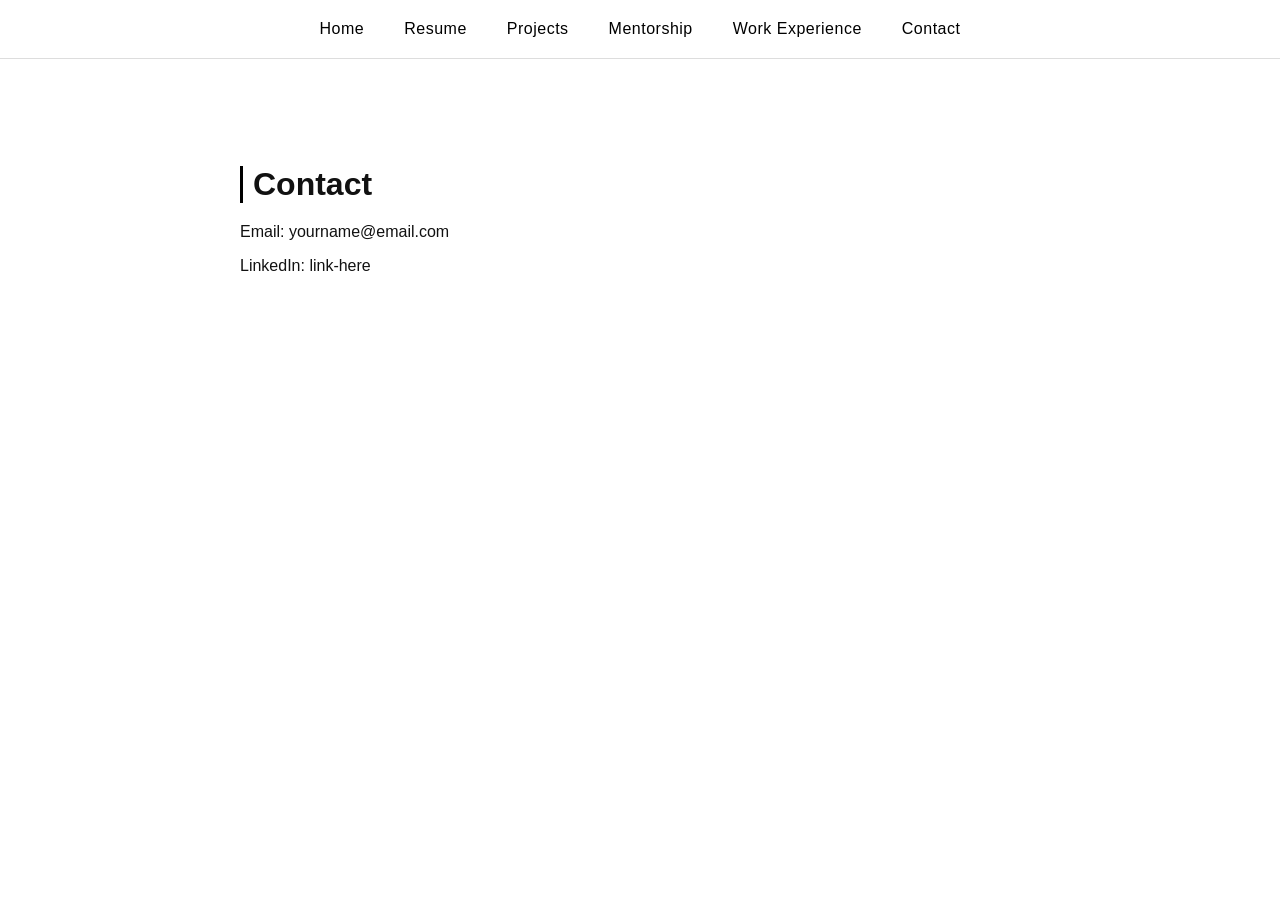
<file: contact.html>
<!DOCTYPE html>
<html lang="en">
<head>
  <meta charset="UTF-8">
  <title>Contact | Wendy</title>
  <link rel="stylesheet" href="style.css">
</head>

<body>

<nav>
  <ul>
    <li><a href="index.html">Home</a></li>
    <li><a href="resume.html">Resume</a></li>
    <li><a href="projects.html">Projects</a></li>
    <li><a href="mentorship.html">Mentorship</a></li>
    <li><a href="work.html">Work Experience</a></li>
    <li><a href="contact.html">Contact</a></li>
  </ul>
</nav>

<section class="section">
  <h2>Contact</h2>
  <p>Email: yourname@email.com</p>
  <p>LinkedIn: link-here</p>
</section>

</body>
</html>
</file>
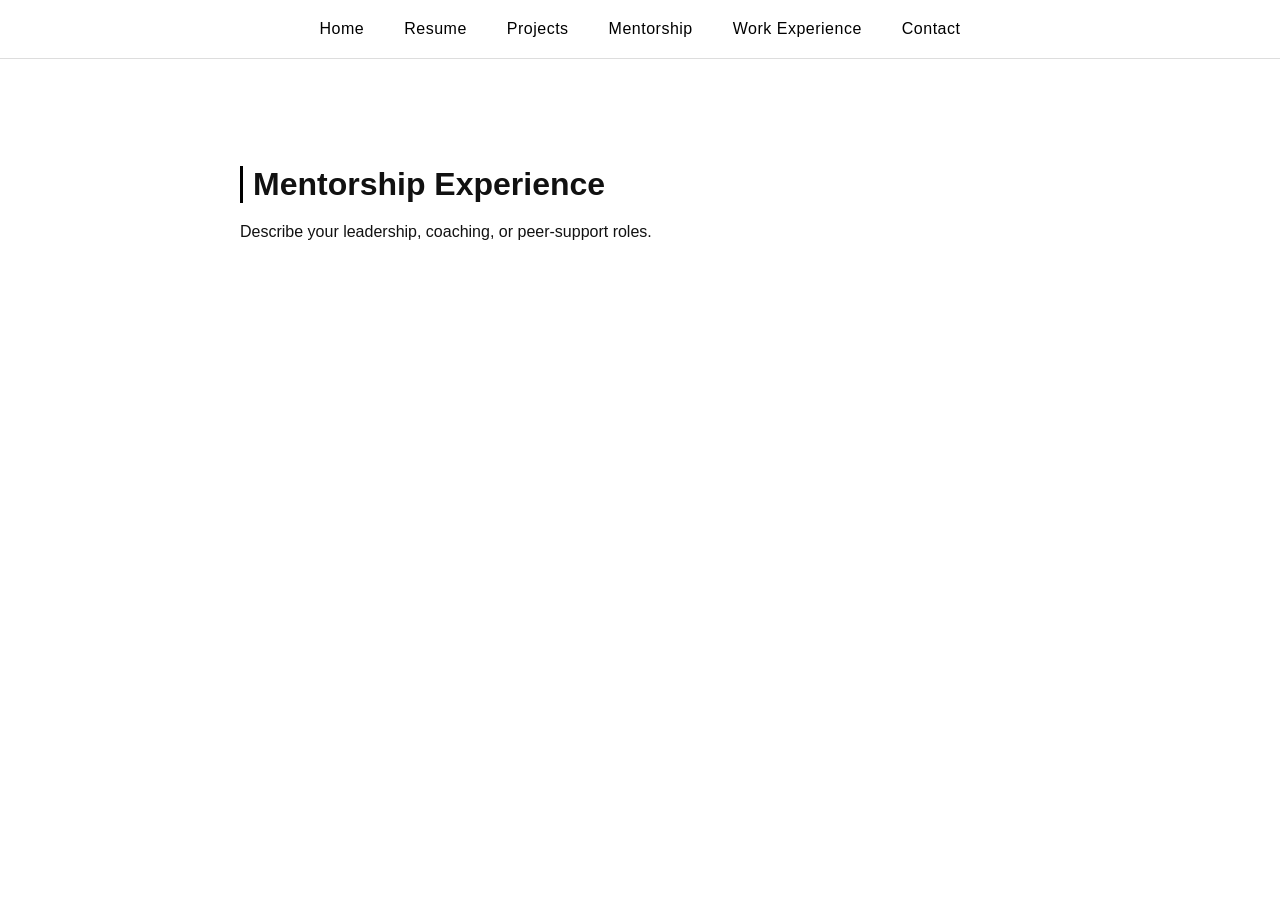
<file: mentorship.html>
<!DOCTYPE html>
<html lang="en">
<head>
  <meta charset="UTF-8">
  <title>Mentorship | Wendy</title>
  <link rel="stylesheet" href="style.css">
</head>

<body>

<nav>
  <ul>
    <li><a href="index.html">Home</a></li>
    <li><a href="resume.html">Resume</a></li>
    <li><a href="projects.html">Projects</a></li>
    <li><a href="mentorship.html">Mentorship</a></li>
    <li><a href="work.html">Work Experience</a></li>
    <li><a href="contact.html">Contact</a></li>
  </ul>
</nav>

<section class="section">
  <h2>Mentorship Experience</h2>
  <p>Describe your leadership, coaching, or peer-support roles.</p>
</section>

</body>
</html>
</file>
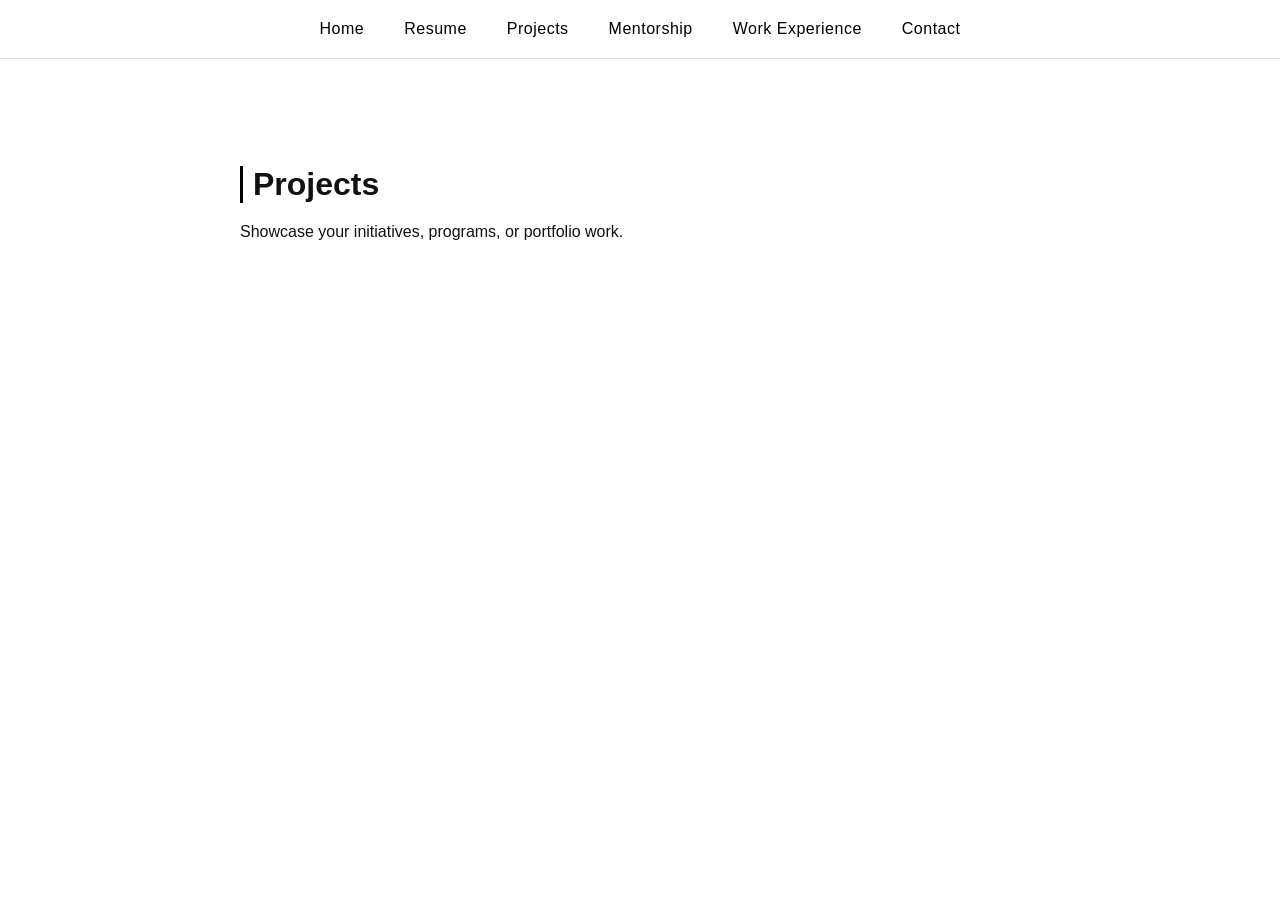
<file: project.html>
<!DOCTYPE html>
<html lang="en">
<head>
  <meta charset="UTF-8">
  <title>Projects | Wendy</title>
  <link rel="stylesheet" href="style.css">
</head>

<body>

<nav>
  <ul>
    <li><a href="index.html">Home</a></li>
    <li><a href="resume.html">Resume</a></li>
    <li><a href="projects.html">Projects</a></li>
    <li><a href="mentorship.html">Mentorship</a></li>
    <li><a href="work.html">Work Experience</a></li>
    <li><a href="contact.html">Contact</a></li>
  </ul>
</nav>

<section class="section">
  <h2>Projects</h2>
  <p>Showcase your initiatives, programs, or portfolio work.</p>
</section>

</body>
</html>
</file>
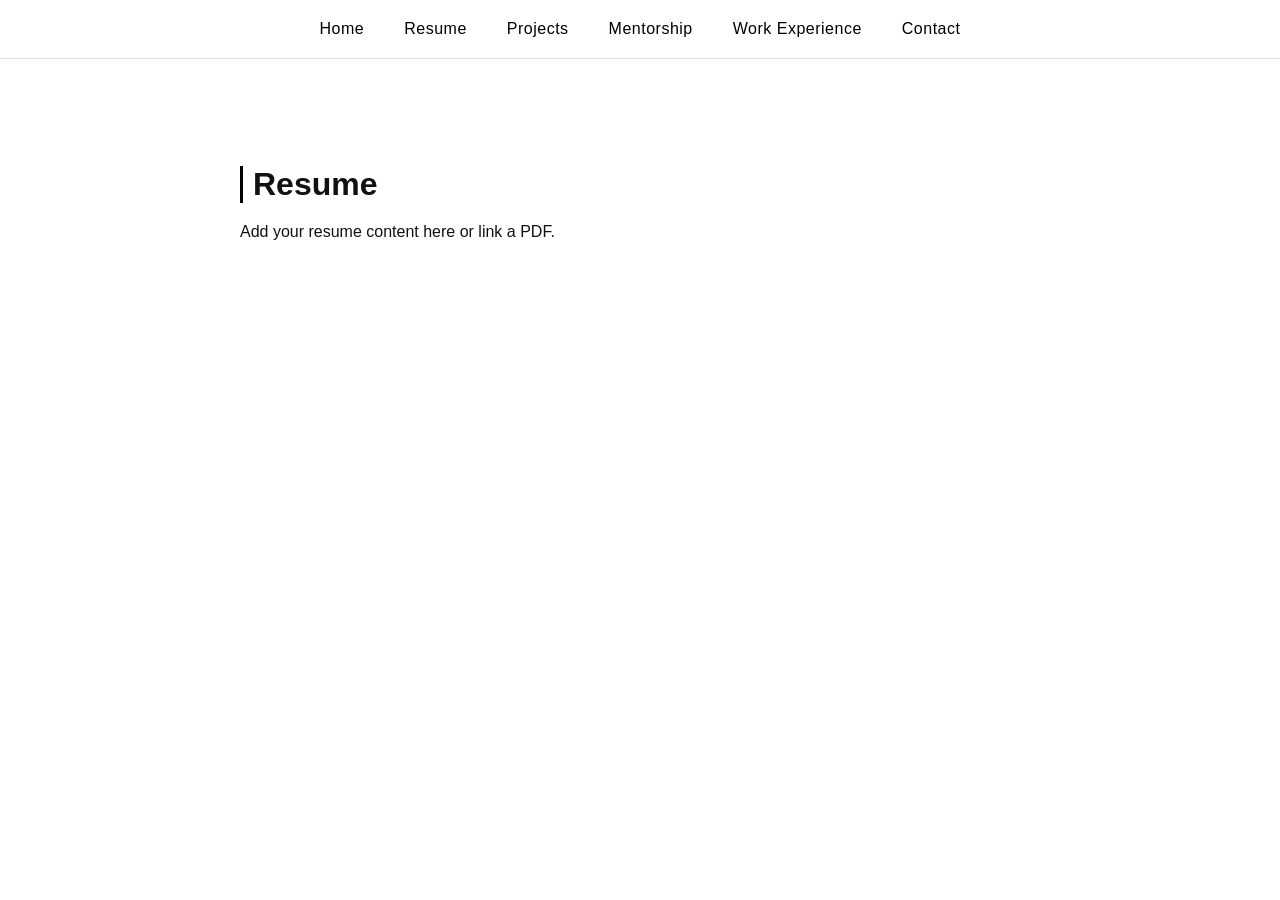
<file: resume.html>
<!DOCTYPE html>
<html lang="en">
<head>
  <meta charset="UTF-8">
  <title>Resume | Wendy</title>
  <link rel="stylesheet" href="style.css">
</head>

<body>

<nav>
  <ul>
    <li><a href="index.html">Home</a></li>
    <li><a href="resume.html">Resume</a></li>
    <li><a href="projects.html">Projects</a></li>
    <li><a href="mentorship.html">Mentorship</a></li>
    <li><a href="work.html">Work Experience</a></li>
    <li><a href="contact.html">Contact</a></li>
  </ul>
</nav>

<section class="section">
  <h2>Resume</h2>
  <p>Add your resume content here or link a PDF.</p>
</section>

</body>
</html>
</file>
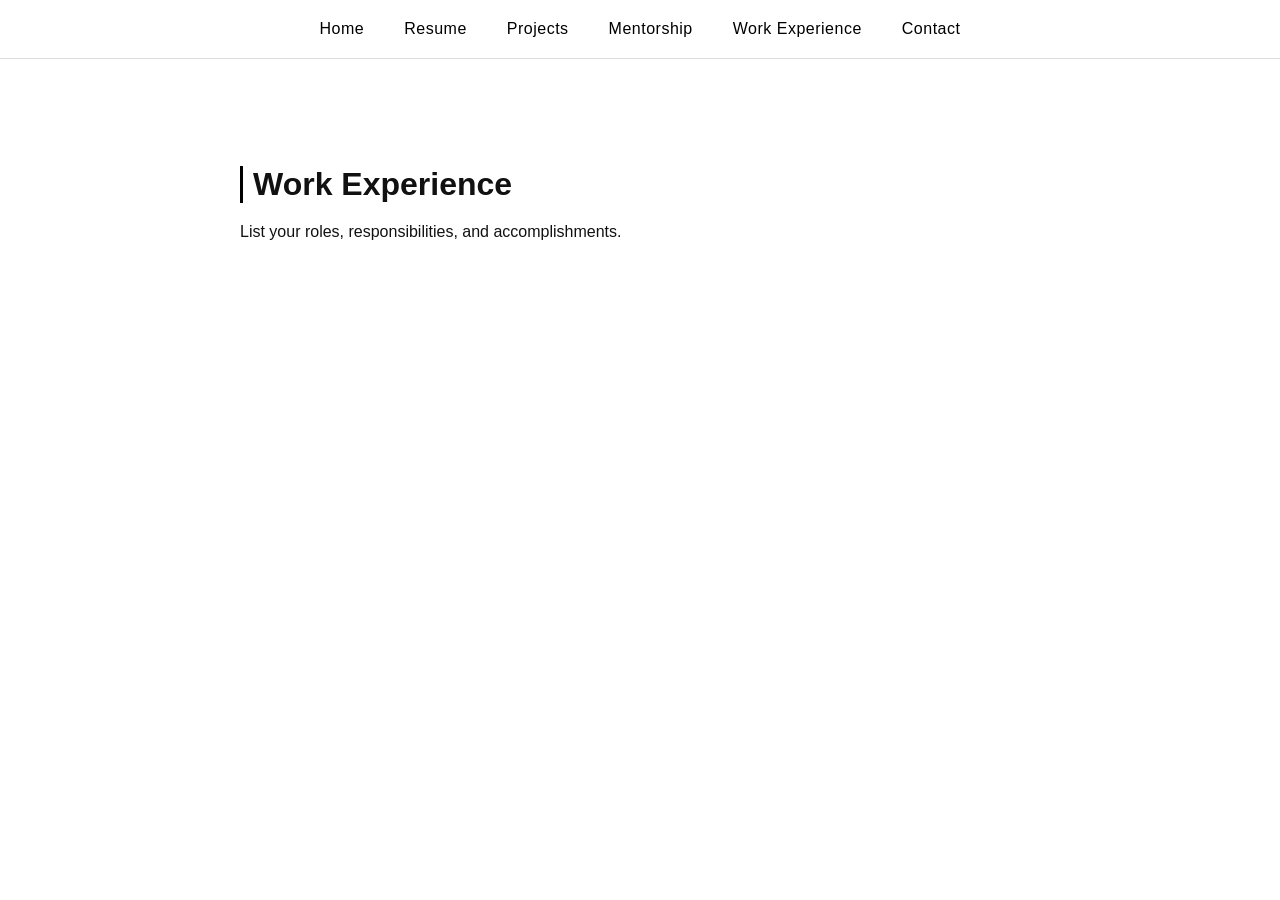
<file: work.html>
<!DOCTYPE html>
<html lang="en">
<head>
  <meta charset="UTF-8">
  <title>Work Experience | Wendy</title>
  <link rel="stylesheet" href="style.css">
</head>

<body>

<nav>
  <ul>
    <li><a href="index.html">Home</a></li>
    <li><a href="resume.html">Resume</a></li>
    <li><a href="projects.html">Projects</a></li>
    <li><a href="mentorship.html">Mentorship</a></li>
    <li><a href="work.html">Work Experience</a></li>
    <li><a href="contact.html">Contact</a></li>
  </ul>
</nav>

<section class="section">
  <h2>Work Experience</h2>
  <p>List your roles, responsibilities, and accomplishments.</p>
</section>

</body>
</html>
</file>
<file: style.css>
/* GLOBAL */
body {
  margin: 0;
  font-family: "Inter", sans-serif;
  background: #ffffff;
  color: #111;
}

/* NAVIGATION */
nav {
  width: 100%;
  padding: 20px 0;
  border-bottom: 1px solid #ddd;
  background: #fff;
  position: sticky;
  top: 0;
  z-index: 10;
}

nav ul {
  display: flex;
  justify-content: center;
  gap: 40px;
  list-style: none;
  padding: 0;
  margin: 0;
}

nav a {
  text-decoration: none;
  color: #000;
  font-weight: 500;
  letter-spacing: 0.5px;
}

/* HERO */
.hero {
  text-align: center;
  padding: 80px 20px;
}

.headshot {
  width: 180px;
  height: 180px;
  border-radius: 50%;
  object-fit: cover;
  margin-bottom: 20px;
}

.hero h1 {
  font-family: "Playfair Display", serif;
  font-size: 4rem;
  margin: 0;
}

.tagline {
  margin-top: 10px;
  font-size: 1.2rem;
  color: #444;
}

/* INTRO */
.intro {
  max-width: 700px;
  margin: 40px auto;
  text-align: center;
  font-size: 1.1rem;
  line-height: 1.6;
}

/* TESTIMONIALS */
.testimonials {
  max-width: 800px;
  margin: 60px auto;
  padding: 0 20px;
}

.testimonials h2 {
  font-size: 2rem;
  border-left: 3px solid #000;
  padding-left: 10px;
  margin-bottom: 20px;
}

.testimonial-box {
  background: #f7f7f7;
  padding: 20px;
  border-radius: 12px;
  margin-bottom: 20px;
  border: 1px solid #ddd;
}

/* SUB-PAGE SECTIONS */
.section {
  padding: 80px 20px;
  max-width: 800px;
  margin: 0 auto;
}

.section h2 {
  font-size: 2rem;
  border-left: 3px solid #000;
  padding-left: 10px;
  margin-bottom: 20px;
}
</file>
